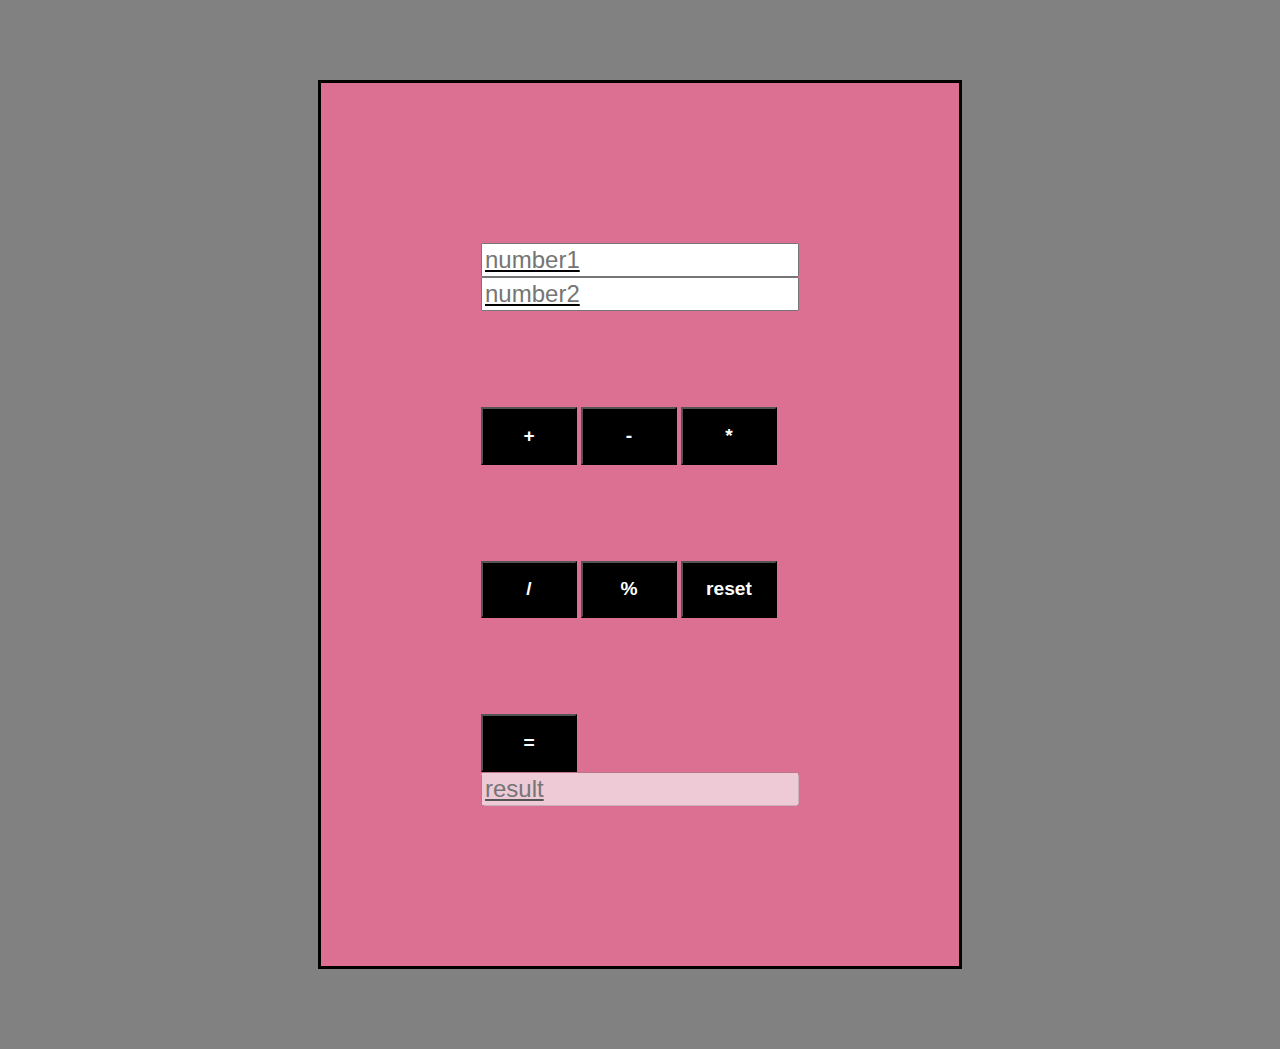
<file: JS Calculator/calculatorNEU/index.html>
<!DOCTYPE html>
<html>
  <head>
    <link rel="stylesheet" href="style.css" />
  </head>

  <body>
    <main>
      <!-- Input fields for calculation -->
      <div class="inputFields">
        <input type="number" id="num1" placeholder="number1" />
        <input type="number" id="num2" placeholder="number2" />
      </div>
      <!-- buttons for calc -->
      <div class="buttonCalc">
        <button onclick="add()" id="add">+</button>
        <button onclick="sub()">-</button>
        <button onclick="multiply()">*</button>
        <button onclick="divide()">/</button>
        <button onclick="modulu()">%</button>
        <button onclick="window.location.reload()">reset</button>
        <button onclick="showResult()">=</button>
      </div>
      <!-- result -->
      <div>
        <input type="number" id="result" placeholder="result" disabled />
      </div>
    </main>

    <script src="prog.js"></script>
  </body>
</html>
</file>
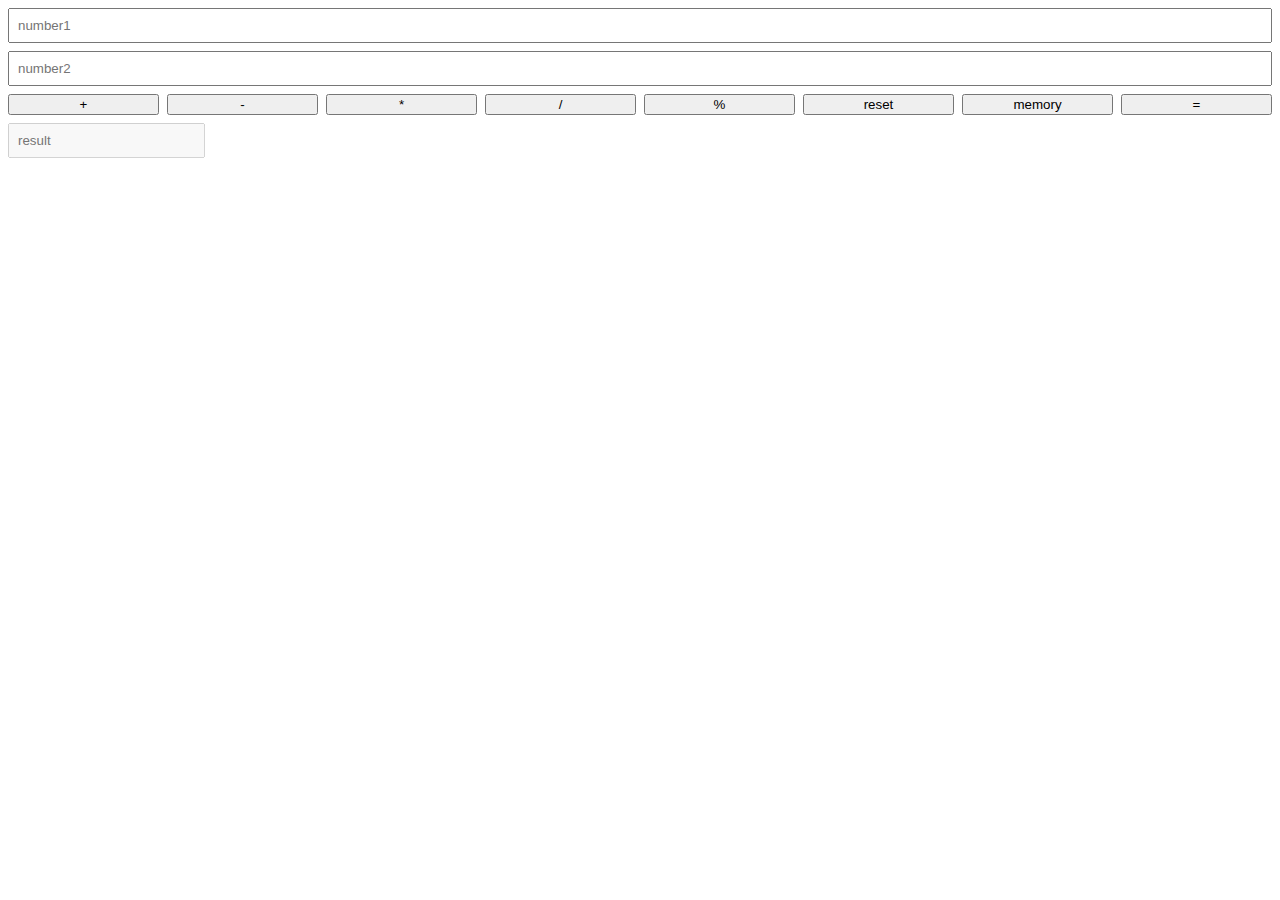
<file: JS Calculator/v1/index.html>
<!DOCTYPE html>
<html>
  <head>
    <link rel="stylesheet" href="styles.css" />
  </head>

  <body>
    <main>
      <!-- Input fields for calculation -->
      <div class="inputFields">
        <input type="number" id="num1" placeholder="number1" />
        <input type="number" id="num2" placeholder="number2" />
      </div>
      <!-- buttons for calc -->
      <div class="buttonCalc">
        <button onclick="add()" id="add">+</button>
        <button onclick="sub()">-</button>
        <button onclick="multiply()">*</button>
        <button onclick="divide()">/</button>
        <button onclick="modulu()">%</button>
        <button onclick="window.location.reload()">reset</button>
        <button onclick="memory()">memory</button>
        <button onclick="resulta()">=</button>
      </div>
      <!-- result -->
      <div>
        <input type="number" id="result" placeholder="result" disabled />
      </div>
    </main>

    <script src="calculator.js"></script>
  </body>
</html>
</file>
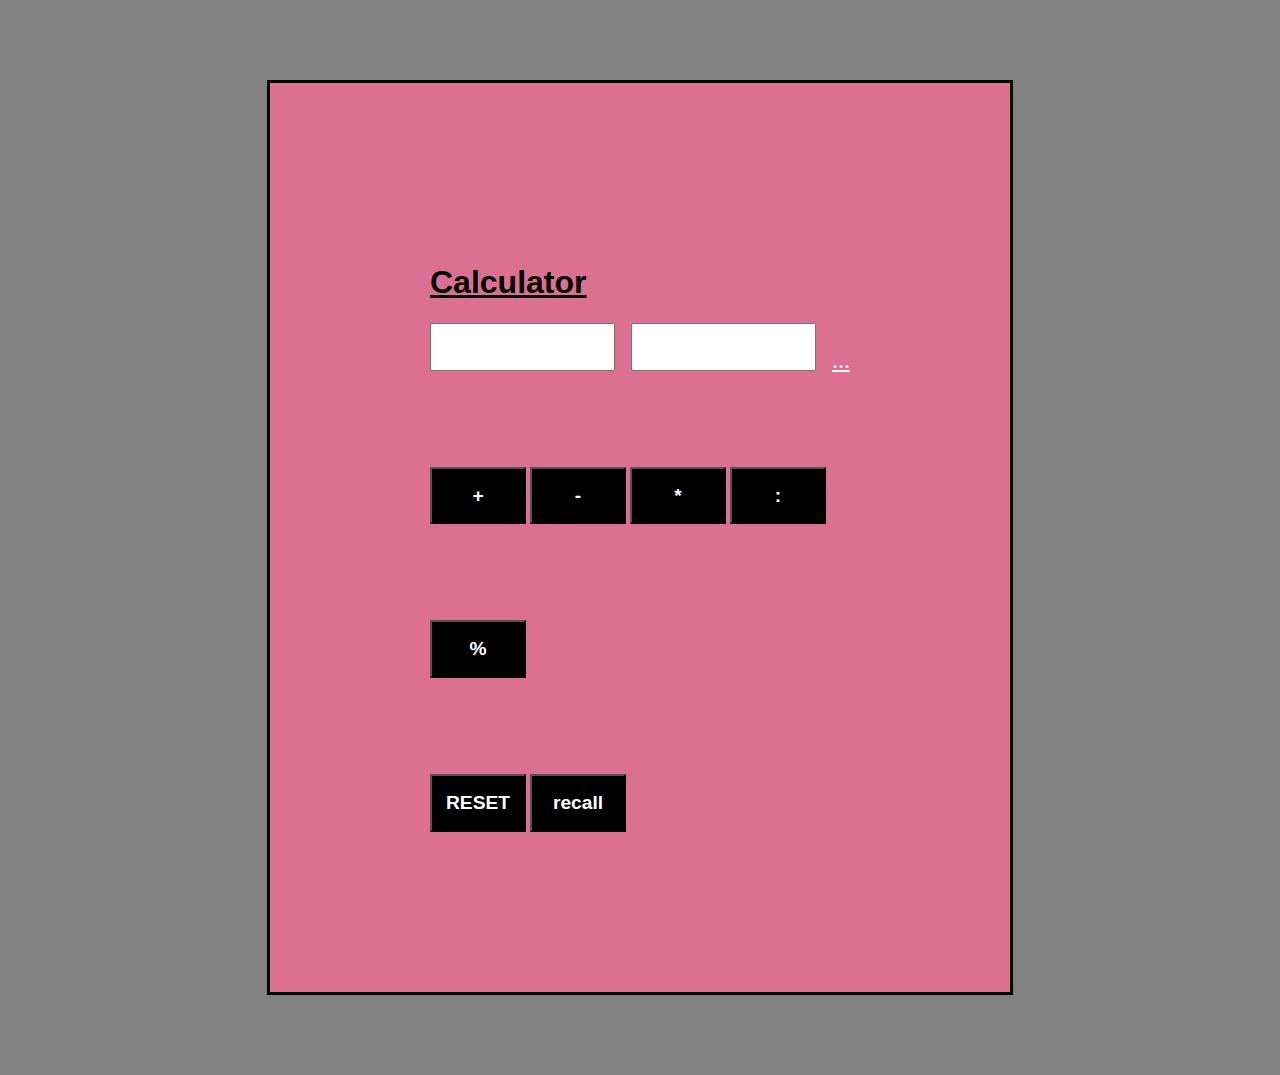
<file: JS Calculator/idex.html>
<!DOCTYPE html>
<html lang="en">
  <head>
    <meta charset="UTF-8" />
    <meta name="viewport" content="width=device-width, initial-scale=1.0" />
    <title>Calculator</title>
    <link rel="stylesheet" href="style.css" />
  </head>
  <body>
    <main>
      <h1>Calculator</h1>
      <form>
        <input type="number" id="num1" />
        <input type="number" id="num2" />
        <p id="result">...</p>
      </form>
      <button id="plus">+</button>
      <button id="minus">-</button>
      <button id="multi">*</button>
      <button id="divi">:</button>
      <button id="procent">%</button><br />
      <button id="reset">RESET</button>
      <button id="recall">recall</button>
    </main>

    <script src="prog.js"></script>
  </body>
</html>
</file>
<file: JS Calculator/calculatorNEU/style.css>
body{
    display: flex;
    justify-content: center;
    margin: 5em 30em;
    background-color: rgb(129, 129, 129);
}
main{
    background-color: palevioletred;
    padding: 10em;
    border: solid;
}
h1{
font-family: 'Lucida Sans', 'Lucida Sans Regular', 'Lucida Grande', 'Lucida Sans Unicode', Geneva, Verdana, sans-serif;
text-decoration: underline;
}
form{
    display: flex;
    justify-content: center;
    width: 100%;
    height: 3em;
    gap: 1em;
}
button{
    margin-top: 5em;
    width: 5em;
    height: 3em;
    background-color: black;
    color: white;
    font-size: larger;
    font-weight: bold;
}
input{
    
   
   font-size: x-large;
   text-decoration: underline;
}
</file>
<file: JS Calculator/v1/styles.css>
main {
  display: flex;
  flex-direction: column;
  gap: var(--gap);
}

:root {
  --gap: 8px;
}

/* input fields */
.inputFields {
  display: flex;
  gap: var(--gap);
  flex-direction: column;
}
input {
  padding: 8px;
}

/* buttons */
.buttonCalc {
  display: flex;
  gap: var(--gap);
}
.buttonCalc button {
  width: 100%;
}
</file>
<file: JS Calculator/style.css>
body{
    display: flex;
    justify-content: center;
    margin: 5em 30em;
    background-color: rgb(129, 129, 129);
}
main{
    background-color: palevioletred;
    padding: 10em;
    border: solid;
}
h1{
font-family: 'Lucida Sans', 'Lucida Sans Regular', 'Lucida Grande', 'Lucida Sans Unicode', Geneva, Verdana, sans-serif;
text-decoration: underline;
}
form{
    display: flex;
    justify-content: center;
    width: 100%;
    height: 3em;
    gap: 1em;
}
button{
    margin-top: 5em;
    width: 5em;
    height: 3em;
    background-color: black;
    color: white;
    font-size: larger;
    font-weight: bold;
}
p{
    
   color: white;
   font-size: x-large;
   text-decoration: underline;
}
</file>
